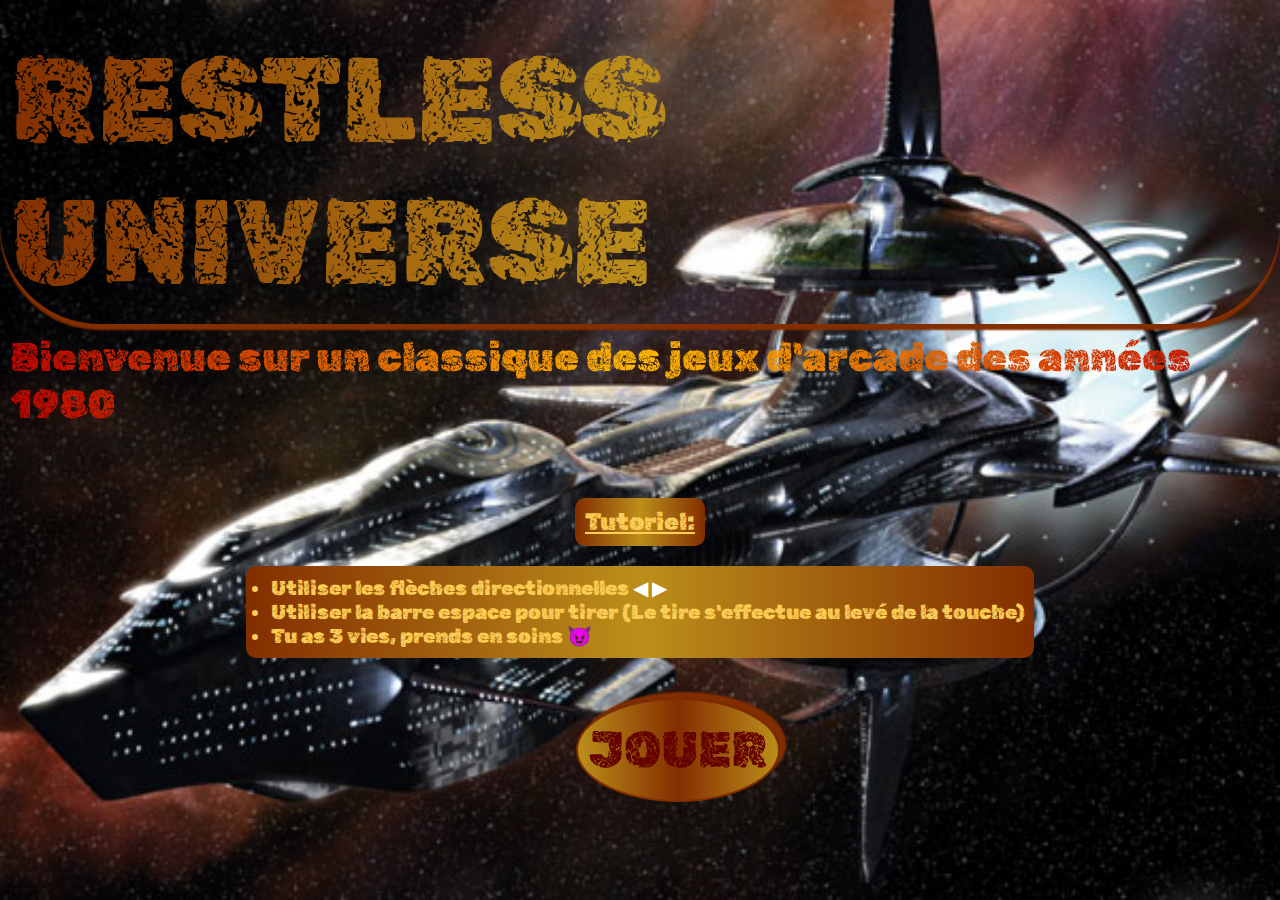
<file: index.html>
<!DOCTYPE html>
<html lang="fr-FR">

<head>
	<meta charset="UTF-8">
	<meta http-equiv="X-UA-Compatible"
				content="IE=edge">
	<meta name="viewport"
				content="width=device-width, initial-scale=1.0">
	<meta name="description"
				content="Restless Universe, restless universe, RESTLESS UNIVERSE, Space Invaders, space invaders, SPACE INVADERS">
	<link rel="stylesheet"
				type="text/css"
				href="../css/style.css">
	<link rel="shortcut icon"
				href="../img/backgroundMenu.png"
				type="image/png">
	<title>Restless Universe</title>
</head>

<body class="body-menu">
	<header class="header-menu">
		<img class="img-menu"
				 src="img/backgroundMenu.png"
				 alt="Vaisseau capital dans l'univers en fond d'écran">
		<h1>Restless Universe</h1>
		<p>Bienvenue sur un classique des jeux d'arcade des années 1980</p>
	</header>
	<section>
		<div class="tuto">
			<h2>Tutoriel:</h2>
			<ul class="tuto-para">
				<li>Utiliser les flèches directionnelles<span> ◀ ▶</span></li>
				<li>Utiliser la barre espace pour tirer (Le tire s'effectue au levé de la touche)</li>
				<li>Tu as 3 vies, prends en soins<span> 😈</span></li>
			</ul>
		</div>
		<nav>
			<a href="html/game.html"
				 type="button"
				 class="link-game">JOUER</a>
		</nav>
	</section>
</body>
</file>
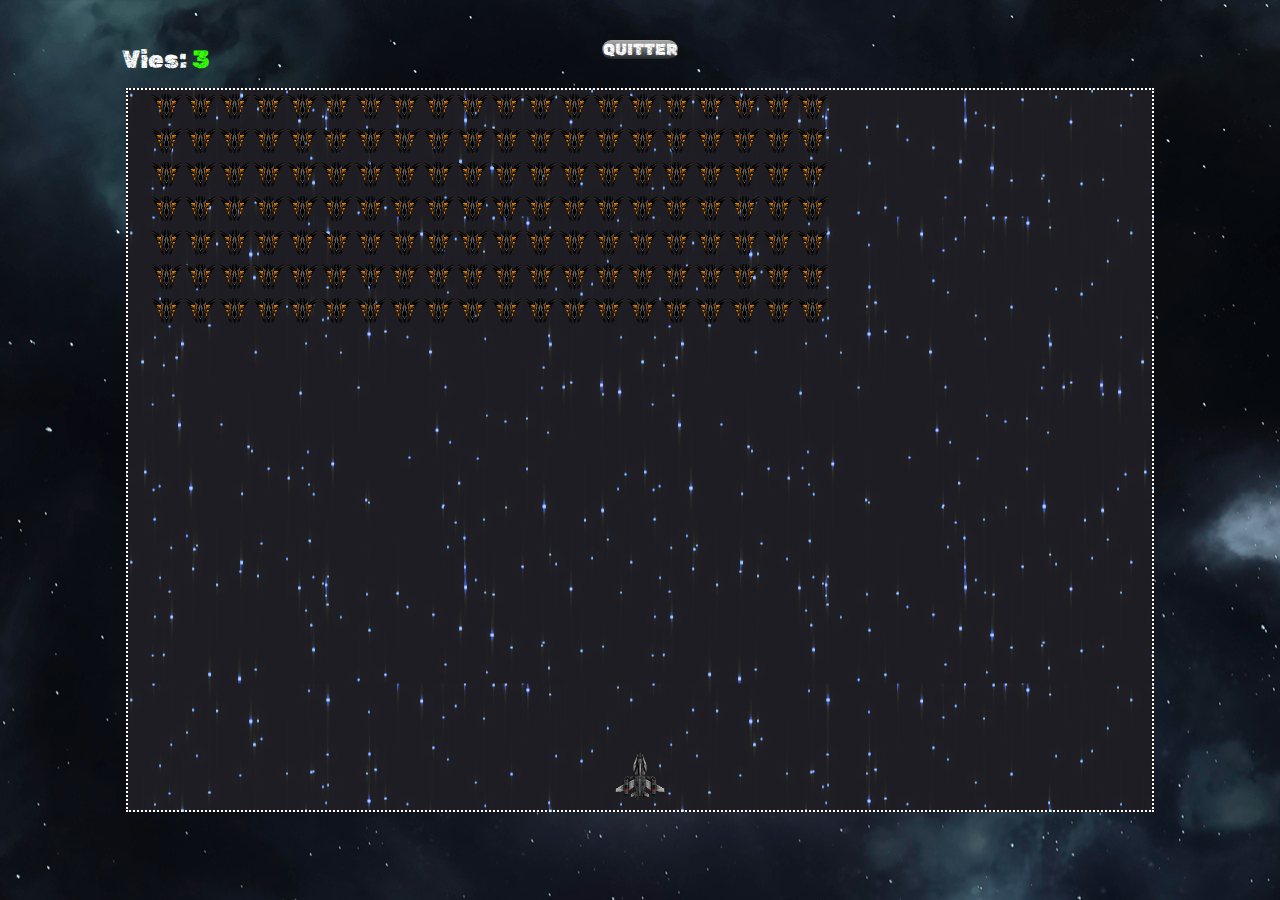
<file: html/game.html>
<!DOCTYPE html>
<html lang="fr-FR">

<head>
	<meta charset="UTF-8">
	<meta http-equiv="X-UA-Compatible"
				content="IE=edge">
	<meta name="viewport"
				content="width=device-width, initial-scale=1.0">
	<link rel="stylesheet"
				type="text/css"
				href="../css/style.css">
	<link rel="shortcut icon"
				href="../img/backgroundMenu.png"
				type="image/png">
	<title>Restless Universe</title>
</head>

<body class="body-game">
	<a href="../index.html"
		 class="link-menu">Quitter</a>
	<!-- <div class="maj">
    <span>En cours de développement</span>
    <span class="point point1">.</span>
    <span class="point point2">.</span>
    <span class="point point3">.</span>
  </div> -->
	<div class="lifes">Vies: <span class="number-lifes"
					id="life"> </span></div>
	<canvas id="gameBoard">
	</canvas>
	<script type="text/javascript"
					src="../js/controller.js"></script>
	<script type="text/javascript"
					src="../js/player.js"></script>
	<script type="text/javascript"
					src="../js/playerWeapon.js"></script>
	<script type="text/javascript"
					src="../js/enemy.js"></script>
	<script type="text/javascript"
					src="../js/enemyWeapon.js"></script>
	<script type="text/javascript"
					src="../js/grid.js"></script>
	<script type="text/javascript"
					src="../js/app.js"></script>
</body>

</html>
</file>
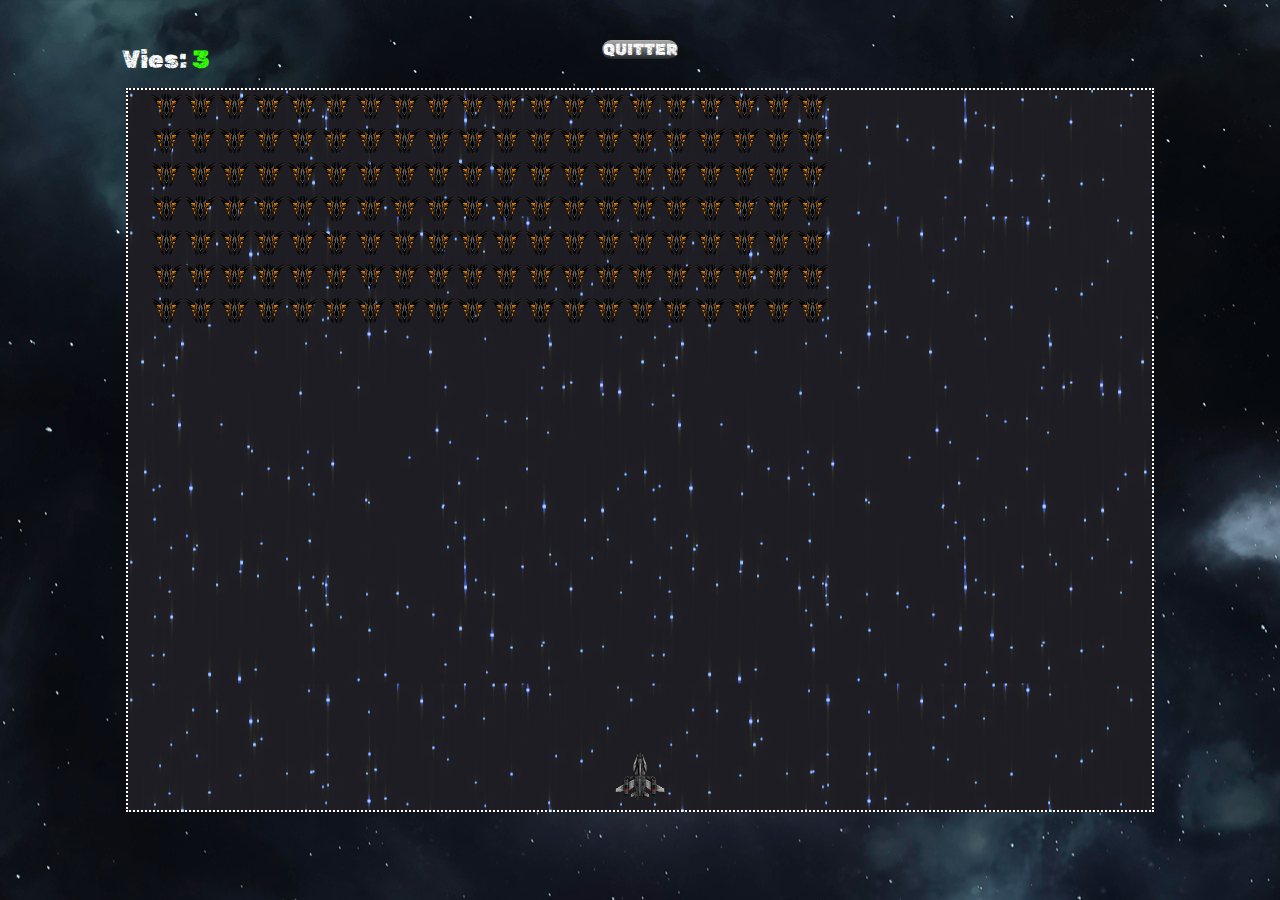
<file: pages/game.html>
<!DOCTYPE html>
<html lang="fr-FR">

<head>
	<meta charset="UTF-8">
	<meta http-equiv="X-UA-Compatible"
				content="IE=edge">
	<meta name="viewport"
				content="width=device-width, initial-scale=1.0">
	<link rel="stylesheet"
				type="text/css"
				href="../style/style.css">
	<link rel="shortcut icon"
				href="../img/backgroundMenu.png"
				type="image/png">
	<title>Restless Universe</title>
</head>

<body class="body-game">
	<a href="../index.html"
		 class="link-menu">Quitter</a>
	<!-- <div class="maj">
    <span>En cours de développement</span>
    <span class="point point1">.</span>
    <span class="point point2">.</span>
    <span class="point point3">.</span>
  </div> -->
	<div class="lifes">Vies: <span class="number-lifes"
					id="life"> </span></div>
	<canvas id="gameBoard">
	</canvas>
	<script type="text/javascript"
					src="../js/controller.js"></script>
	<script type="text/javascript"
					src="../js/player.js"></script>
	<script type="text/javascript"
					src="../js/playerWeapon.js"></script>
	<script type="text/javascript"
					src="../js/enemy.js"></script>
	<script type="text/javascript"
					src="../js/enemyWeapon.js"></script>
	<script type="text/javascript"
					src="../js/grid.js"></script>
	<script type="text/javascript"
					src="../js/app.js"></script>
</body>

</html>
</file>
<file: css/style.css>
@import url("https://fonts.googleapis.com/css2?family=Rubik+Distressed&display=swap");
body {
  font-family: "Rubik Distressed", sans-serif;
  -moz-user-select: none; /* Firefox */
  -webkit-user-select: none; /* Chrome, Safari, Opéra depuis la version 15 */
  -ms-user-select: none; /* Internet explorer depuis la version 10 et Edge */
  user-select: none; /* Propriété standard */
}

h1,
h2,
p,
li,
span,
a {
  font-weight: 100;
}

.body-menu {
  margin: 0;
  padding: 0;
}

.img-menu {
  position: absolute;
  width: 100%;
  height: 100%;
  z-index: -1;
}

.header-menu {
  display: flex;
  flex-direction: column;
  align-items: center;
}

.header-menu h1 {
  font-size: 120px;
  text-transform: uppercase;
  margin-top: 20px;
  margin-bottom: 0;
  background: -webkit-linear-gradient(left, #832e00, #bc8f1b, #832e00);
  -webkit-background-clip: text;
  -webkit-text-fill-color: transparent;
  box-shadow: 0 6px 2px #832e00;
  border-radius: 100px;
  padding: 10px;
}

.header-menu p {
  margin-top: 0;
  font-size: 40px;
  background: -webkit-linear-gradient(left, #bc0000, #ffb700, #bc0000);
  -webkit-background-clip: text;
  -webkit-text-fill-color: transparent;
  padding: 10px;
}

.tuto {
  display: flex;
  flex-direction: column;
  align-items: center;
}

.tuto,
.header-menu {
  cursor: default;
}

.tuto-para {
  background: linear-gradient(to left, #832e00, #bc8f1b, #832e00);
  color: #ffd058;
  font-size: 20px;
  margin: 0 0 40px;
  padding: 10px 10px 10px 25px;
  border-radius: 10px;
}

.tuto span {
  color: #fff;
}

.tuto h2 {
  background: linear-gradient(to left, #832e00, #bc8f1b, #832e00);
  color: #ffd058;
  padding: 10px;
  border-radius: 10px;
  text-decoration: underline;
}
.link-game {
  display: flex;
  justify-content: center;
  text-decoration: none;
  font-size: 50px;
  color: #630000;
  background: linear-gradient(to left, #bc8f1b, #832e00, #bc8f1b);
  margin: 0 45%;
  padding: 20px 100px;
  border: solid 2px #832e00;
  box-shadow: 6px -6px 2px #832e00;
  border-radius: 50%;
  transition: 0.1s;
}

.link-game:hover {
  transform: rotateZ(360deg);
  cursor: pointer;
  transition: 0.8s;
}

.link-game:active {
  transform: scale(0.9);
  transition: none;
}

.body-game {
  margin: 0;
  padding: 0;
  background: url(../img/backgroundGame.png) no-repeat;
  width: 100%;
  text-align: center;
}

.link-menu {
  text-transform: uppercase;
  margin: 40px 47%;
  color: #fff;
  background: linear-gradient(#adadad, #5c5c5c47);
  border-radius: 50px;
  display: flex;
  justify-content: center;
  text-decoration: none;
  transition: 0.1s;
}

.link-menu:hover {
  opacity: 0.7;
  transition: 0.5s;
}

.link-menu:active {
  transform: scale(0.9);
  transition: none;
}

#gameBoard {
  width: 80%;
  height: 80vh;
  position: absolute;
  background: url(../img/background.gif) center;
  top: 50%;
  transform: translate(-50%, -50%);
  border: 2px dotted #fff;
  z-index: 1;
}

.lifes {
  position: absolute;
  color: #ffffff;
  width: 26%;
  top: 5%;
  font-size: 25px;
}

.number-lifes {
  color: #33ff00;
}

/* .maj {
  position: absolute;
  color: #fff;
  width: 100%;
  top: 50%;
  animation: Anim;
  font-size: 25px;
  z-index: 2;
} */
/*
.point {
  font-size: 20px;
  color: transparent;
}

.point1 {
  margin-left: -6px;
  margin-right: -6px;
  animation: Point1 1s linear;
  animation-fill-mode: both;
  animation-iteration-count: infinite;
}

.point2 {
  margin-right: -6px;
  animation: Point2 1s linear;
  animation-iteration-count: infinite;
  animation-fill-mode: both;
}

.point3 {
  animation: Point3 1s linear;
  animation-iteration-count: infinite;
  animation-fill-mode: both;
}

@keyframes Point1 {
  0% {
    color: transparent;
  }

  20% {
    color: #fff;
  }

  40% {
    color: #fff;
  }

  60% {
    color: #fff;
  }

  80% {
    color: #fff;
  }

  100% {
    color: transparent;
  }
}

@keyframes Point2 {
  0% {
    color: transparent;
  }

  20% {
    color: transparent;
  }

  40% {
    color: #fff;
  }

  60% {
    color: #fff;
  }

  80% {
    color: #fff;
  }

  100% {
    color: transparent;
  }
}

@keyframes Point3 {
  0% {
    color: transparent;
  }

  20% {
    color: transparent;
  }

  40% {
    color: transparent;
  }

  60% {
    color: #fff;
  }

  80% {
    color: #fff;
  }

  100% {
    color: transparent;
  }
} */
</file>
<file: style/style.css>
@import url("https://fonts.googleapis.com/css2?family=Rubik+Distressed&display=swap");
body {
  font-family: "Rubik Distressed", sans-serif;
  -moz-user-select: none; /* Firefox */
  -webkit-user-select: none; /* Chrome, Safari, Opéra depuis la version 15 */
  -ms-user-select: none; /* Internet explorer depuis la version 10 et Edge */
  user-select: none; /* Propriété standard */
}

h1,
h2,
p,
li,
span,
a {
  font-weight: 100;
}

.body-menu {
  margin: 0;
  padding: 0;
}

.img-menu {
  position: absolute;
  width: 100%;
  height: 100%;
  z-index: -1;
}

.header-menu {
  display: flex;
  flex-direction: column;
  align-items: center;
}

.header-menu h1 {
  font-size: 120px;
  text-transform: uppercase;
  margin-top: 20px;
  margin-bottom: 0;
  background: -webkit-linear-gradient(left, #832e00, #bc8f1b, #832e00);
  -webkit-background-clip: text;
  -webkit-text-fill-color: transparent;
  box-shadow: 0 6px 2px #832e00;
  border-radius: 100px;
  padding: 10px;
}

.header-menu p {
  margin-top: 0;
  font-size: 40px;
  background: -webkit-linear-gradient(left, #bc0000, #ffb700, #bc0000);
  -webkit-background-clip: text;
  -webkit-text-fill-color: transparent;
  padding: 10px;
}

.tuto {
  display: flex;
  flex-direction: column;
  align-items: center;
}

.tuto,
.header-menu {
  cursor: default;
}

.tuto-para {
  background: linear-gradient(to left, #832e00, #bc8f1b, #832e00);
  color: #ffd058;
  font-size: 20px;
  margin: 0 0 40px;
  padding: 10px 10px 10px 25px;
  border-radius: 10px;
}

.tuto span {
  color: #fff;
}

.tuto h2 {
  background: linear-gradient(to left, #832e00, #bc8f1b, #832e00);
  color: #ffd058;
  padding: 10px;
  border-radius: 10px;
  text-decoration: underline;
}
.link-game {
  display: flex;
  justify-content: center;
  text-decoration: none;
  font-size: 50px;
  color: #630000;
  background: linear-gradient(to left, #bc8f1b, #832e00, #bc8f1b);
  margin: 0 45%;
  padding: 20px 100px;
  border: solid 2px #832e00;
  box-shadow: 6px -6px 2px #832e00;
  border-radius: 50%;
  transition: 0.1s;
}

.link-game:hover {
  transform: rotateZ(360deg);
  cursor: pointer;
  transition: 0.8s;
}

.link-game:active {
  transform: scale(0.9);
  transition: none;
}

.body-game {
  margin: 0;
  padding: 0;
  background: url(../img/backgroundGame.png) no-repeat;
  width: 100%;
  text-align: center;
}

.link-menu {
  text-transform: uppercase;
  margin: 40px 47%;
  color: #fff;
  background: linear-gradient(#adadad, #5c5c5c47);
  border-radius: 50px;
  display: flex;
  justify-content: center;
  text-decoration: none;
  transition: 0.1s;
}

.link-menu:hover {
  opacity: 0.7;
  transition: 0.5s;
}

.link-menu:active {
  transform: scale(0.9);
  transition: none;
}

#gameBoard {
  width: 80%;
  height: 80vh;
  position: absolute;
  background: url(../img/background.gif) center;
  top: 50%;
  transform: translate(-50%, -50%);
  border: 2px dotted #fff;
  z-index: 1;
}

.lifes {
  position: absolute;
  color: #ffffff;
  width: 26%;
  top: 5%;
  font-size: 25px;
}

.number-lifes {
  color: #33ff00;
}

/* .maj {
  position: absolute;
  color: #fff;
  width: 100%;
  top: 50%;
  animation: Anim;
  font-size: 25px;
  z-index: 2;
} */
/*
.point {
  font-size: 20px;
  color: transparent;
}

.point1 {
  margin-left: -6px;
  margin-right: -6px;
  animation: Point1 1s linear;
  animation-fill-mode: both;
  animation-iteration-count: infinite;
}

.point2 {
  margin-right: -6px;
  animation: Point2 1s linear;
  animation-iteration-count: infinite;
  animation-fill-mode: both;
}

.point3 {
  animation: Point3 1s linear;
  animation-iteration-count: infinite;
  animation-fill-mode: both;
}

@keyframes Point1 {
  0% {
    color: transparent;
  }

  20% {
    color: #fff;
  }

  40% {
    color: #fff;
  }

  60% {
    color: #fff;
  }

  80% {
    color: #fff;
  }

  100% {
    color: transparent;
  }
}

@keyframes Point2 {
  0% {
    color: transparent;
  }

  20% {
    color: transparent;
  }

  40% {
    color: #fff;
  }

  60% {
    color: #fff;
  }

  80% {
    color: #fff;
  }

  100% {
    color: transparent;
  }
}

@keyframes Point3 {
  0% {
    color: transparent;
  }

  20% {
    color: transparent;
  }

  40% {
    color: transparent;
  }

  60% {
    color: #fff;
  }

  80% {
    color: #fff;
  }

  100% {
    color: transparent;
  }
} */
</file>
